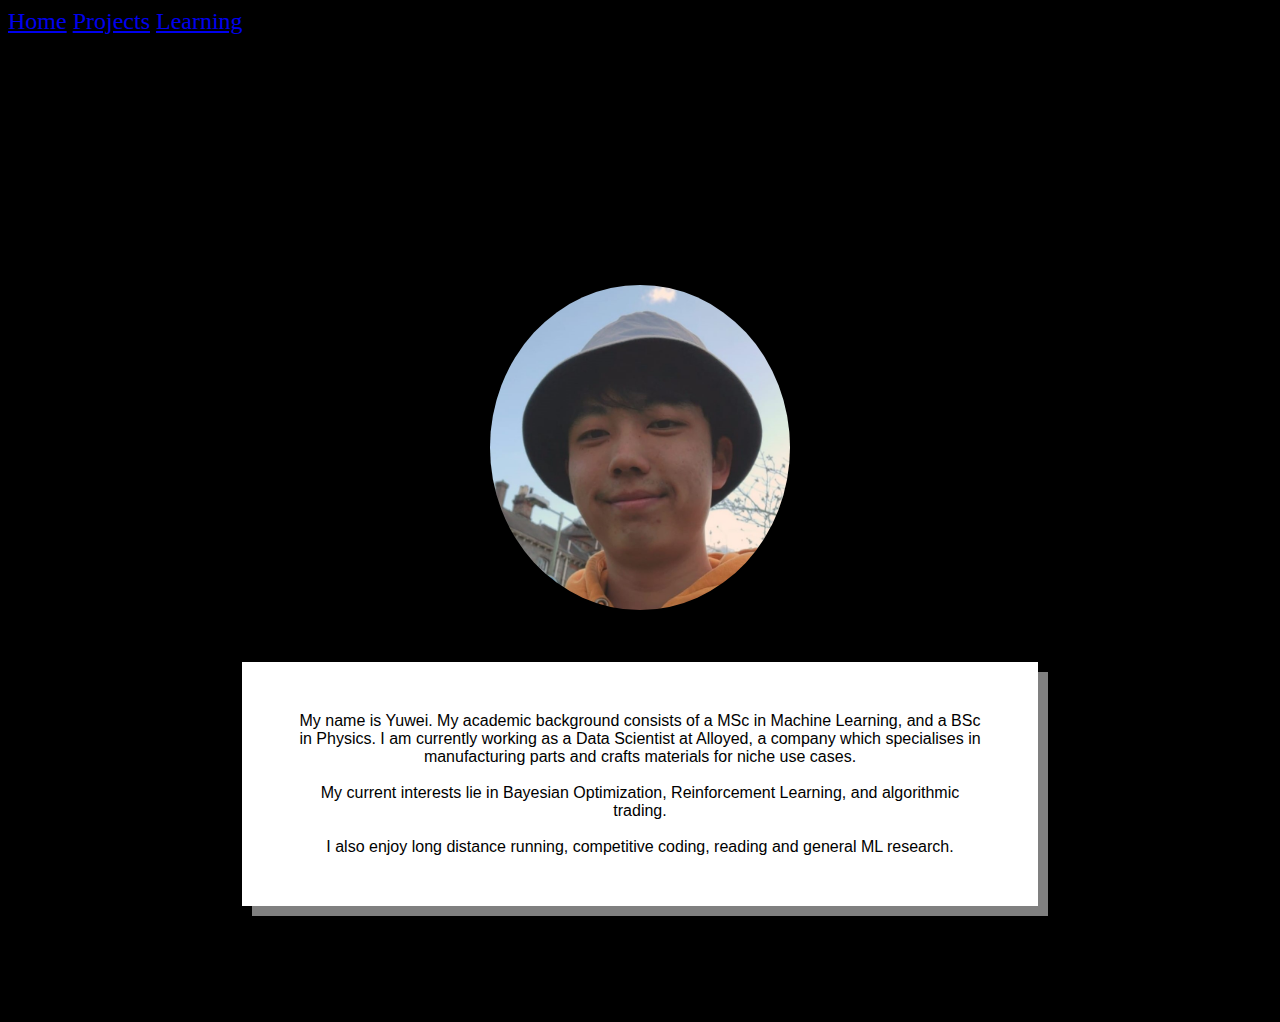
<file: index.html>
<!DOCTYPE html>
<html lang="en">
<head>
    <link rel="stylesheet" type="text/css" href="style/style.css">
    <meta charset="UTF-8">
    <div class="navbar">
      <a href="index.html" target="_self">Home</a>
      <a href="projects.html" target="_self">Projects</a>
      <a href="learning.html" target="_self">Learning</a>
    </div>
    <title>Yuwei Zhu</title>
</head>
<body id="backdrop">
    <h1 class="text" id="main-title">YUWEI ZHU</h1>
    <h2 class="text" id="headline">DATA SCIENTIST @ ALLOYED | UCL MSC MACHINE LEARNING GRADUATE</h2>

    <div id="container">
      <img src="images/yuwei.jpeg" id="profile_pic">
    </div>

    <br><br>
    <p class="text paragraph">
      My name is Yuwei. My academic background consists of a MSc in Machine Learning, and a BSc in Physics.
      I am currently working as a Data Scientist at Alloyed, a company which specialises in manufacturing
      parts and crafts materials for niche use cases.
      <br></br>
      My current interests lie in Bayesian Optimization, Reinforcement Learning, and
      algorithmic trading.
      <br></br>
      I also enjoy long distance running, competitive coding, reading and general ML research.
    </p>
    <h1 class="text" id="headline">Website under construction.</h1>

</body>
</html>
</file>
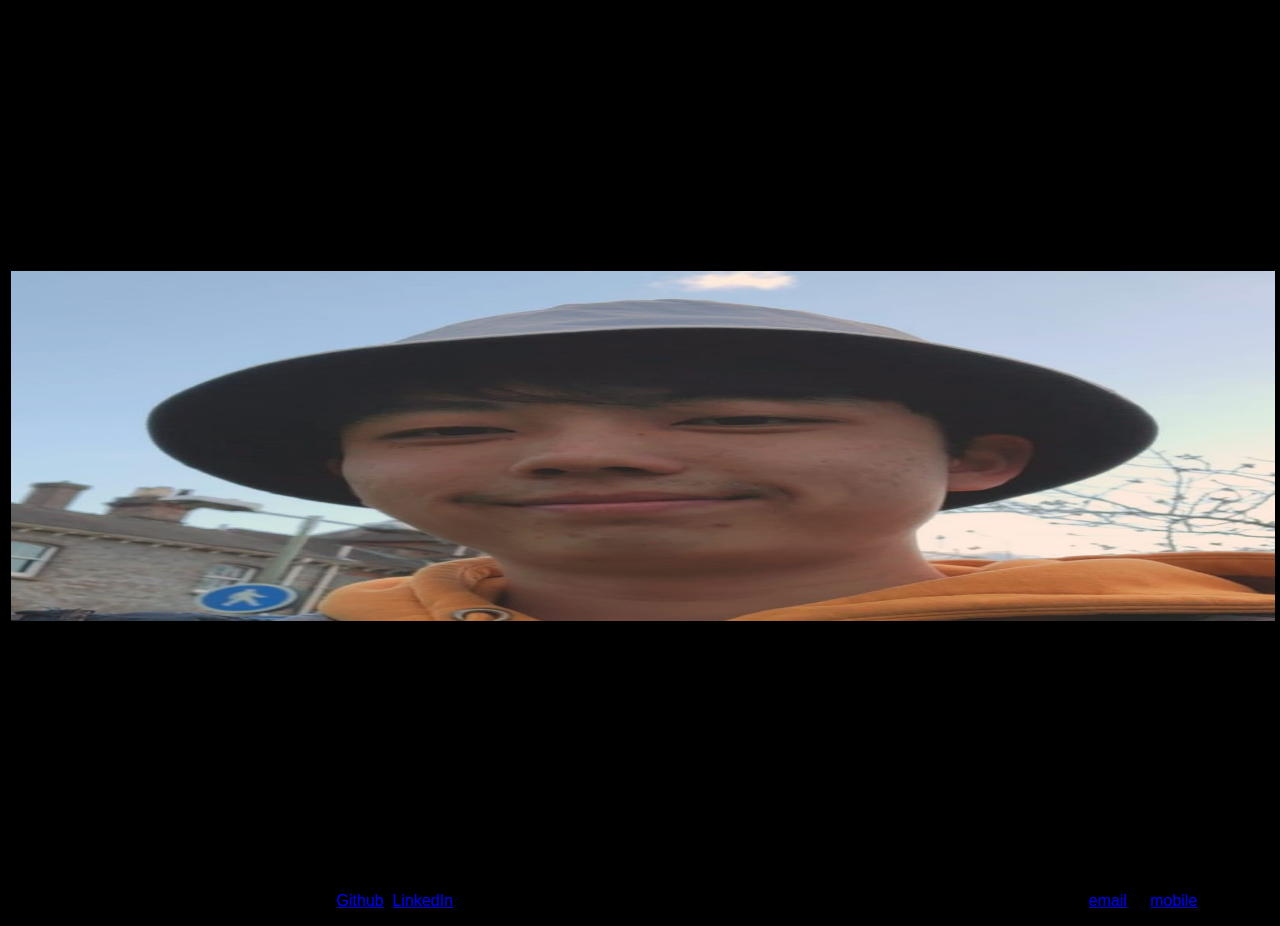
<file: github.io.html>
<!DOCTYPE html>
<html lang="en">
<head>
    <link rel="stylesheet" type="text/css" href="style/style.css">
    <meta charset="UTF-8">
    <title>Yuwei Zhu</title>
</head>
<body id="backdrop">
    <h1 class="text" id="main-title">YUWEI ZHU</h1>
    <h2 class="text" id="headline">3RD YEAR PHYSICS UCL | HEAD OF OUTREACH UCL ARTIFICIAL INTELLIGENCE SOCIETY | ASPIRING MACHINE LEARNING ENGINEER</h2>

    <div id="container">
      <img src="images/aicommittee.png" id="uclai">
      <img src="images/physcommittee.png" id="uclphy">
      <img src="images/yuwei.jpeg" class="images" id="profile-pic">
    </div>


    <br><br>
    <p class="text" id="paragraph">Hi, my name is Yuwei. I am a third year physics student at University College London.
        I chose to study physics based on my love of problem-solving and mathematics. Furthermore, physics is the
        breakdown of the inner workings of our universe, which aligns well with my method of learning - breaking new
        concepts down to the fundamentals.
        <br><br>
        Physics has also provided me with several transferable skills, the most important one being the ability
        to learn independently, and tackle complex problems using my intuition and my own research.
        <br><br>
        The next step in my career would be the completion of my education. I intend to study a Masters after I graduate from my current course.
        The fields I am interested in are computer science, data science and machine learning.
        <br><br>
        Over the course of the next two years of my education, I intend to undertake 2 or more internships,
        during which I want to learn as much as I can, while making a real impact at the company.
        <br><br>
        Please feel free to take a look at my <a href="https://github.com/yuwei-1" target="_blank">Github</a>,
        <a href="https://www.linkedin.com/in/yuwei-zhu-a95954195/" target="_blank">LinkedIn</a> or browse my
        personal projects under the "projects" tab. You can get in touch with me by
        <a href="mailto:yuweizhu29@gmail.com">email</a> or <a href="tel:+44 7516679248">mobile</a>.
    </p>
</body>
</html>
</file>
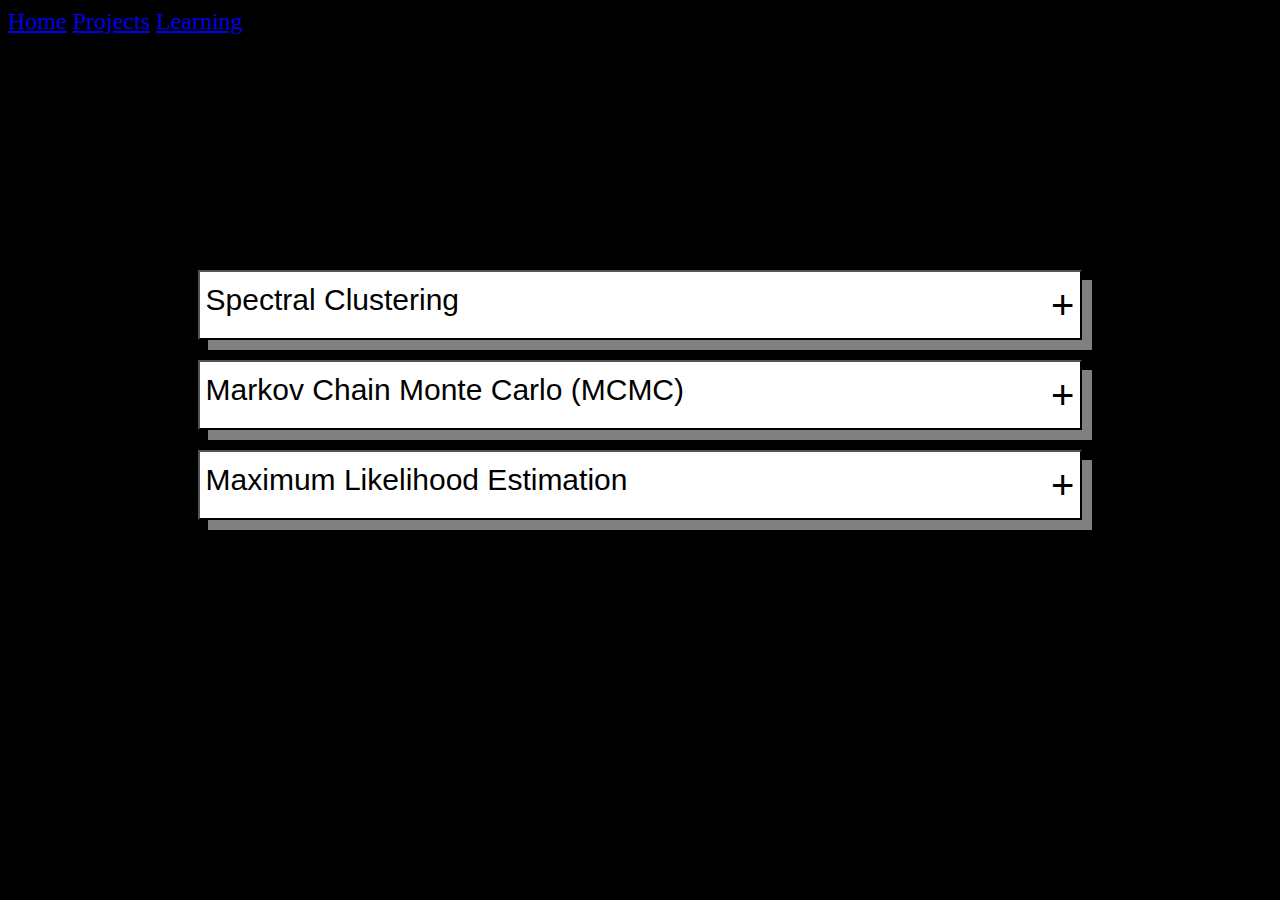
<file: learning.html>
<!DOCTYPE html>
<html lang="en">
<head>
    <link rel="stylesheet" type="text/css" href="style/style.css">
    <meta charset="UTF-8">
    <div class="navbar">
      <a href="index.html" target="_self">Home</a>
      <a href="projects.html" target="_self">Projects</a>
      <a href="learning.html" target="_self">Learning</a>
    </div>
    <title>Yuwei Zhu</title>
</head>

<body id="backdrop">
  <h1 class="text" id="main-title">Topic Deep Dives</h1>
    <div class="center project top">
      <button type="button" class="collapsible text">Spectral Clustering</button>
      <div class="hidden project">
        <div>
          <button type="button" class="sub-collapsible text">Theory</button>
          <div class="hidden text paragraph margintop">
           <p>
            Spectral clustering is a clustering algorithm which is often used in graph theory to separate nodes into distinct groups. 
            It does this in three main steps. Firstly, we extract an adjacency matrix from the graph. There are different ways of constructing this
            matrix, but the underlying ideas remain the same. The adjacency matrix, as the name suggests, describes which nodes are "neighbouring" or
            in close proximity to each other. This can be done in a discrete (nearest neighbours) or a more continuous way (using a RBF kernel). Using 
            this matrix, we can construct a graph Laplacian matrix. The Laplacian matrix of a graph describes many of its important properties, e.g. the sparsest
            cut of the graph is approximated by the Fielder vector, which corresponds to the eigenvector related with the second smallest eigenvalue.
            <br></br>
            Second, we find the spectral decomposition (eigen decomposition) of the Laplacian matrix to retrieve the eigenvalues (spectrum) and corresponding eigenvectors. The eigenvectors are termed spectral 
            embeddings, which are often used reduced dimension embeddings of the original points. These eigenvectors also have a physical meaning - if we imagine the Laplacian matrix as a 
            "transformation" of the basis vectors, then the eigenvectors represent certain unit vectors on the space which are not "knocked" off their span. In other words,
            eigenvectors are only multiplied by a constant factor when the Laplacian matrix is applied to them. Most choices of adjacency matrix result in symmetric Laplacian 
            matrices, so the resulting eigenvectors also form a new basis.
            <br></br>
            Finally, using these spectral embeddings, we can divide up the original points into a specified number of clusters, k. The most common method is to use 
            the K-means algorithm on the embeddings.
           </p>

            <div class="row">
              <div class="column">
                <figure>
                  <img src="images/nnk10.png" class="images">
                  <figcaption>
                    Figure 1: knn adjacency values for k=10 (point 9)
                  </figcaption>
                </figure>
              </div>
              <div class="column">
                <figure>
                  <img src="images/rbf_adj.png" class="images">
                  <figcaption>
                    Figure 2: RBF adjacency distance values (point 9)
                  </figcaption>
                </figure>
              </div>
            </div>
          </div>
        </div>
        <div>
          <button type="button" class="sub-collapsible text">Implementation</button>
          <div class="hidden text paragraph margintop">
           <p>I implemented a spectral clustering algorithm using only numpy and the K-means function from sklearn. I trialled the two adjacency matrix
            mentioned above, on a simple problem, then a harder one to compare their performance. Both adjacency matrix methods are quite sensitive to hyperparameter values.
            The tuning process has been abstracted away, using a qualitative trial and error to find a value which classifies the most nodes correctly. Below are the results.
            It can be seen that the RBF kernel provides an advantage over the nearest neighbours approach, which misclassfies half of one crescent in the harder two moons problem, 
            which is erroneously assigned to the wrong class due to its proximity to the tip of the other crescent. This is unsurprising, as by using nearest neighbours, we are 
            essentially dropping important information about the n - k other nodes.
           </p>
            <div class="row">
              <div class="column">
                <figure>
                  <img src="images/knnspectral_simple.png" class="images">
                  <figcaption>
                    Figure 3: knn spectral clustering for easy problem
                  </figcaption>
                </figure>
              </div>
              <div class="column">
                <figure>
                  <img src="images/rbf_spectral_simple.png" class="images">
                  <figcaption>
                    Figure 4: RBF kernel spectral clustering for easy problem
                  </figcaption>
                </figure>
              </div>
            </div>
            <div class="row">
              <div class="column">
                <figure>
                  <img src="images/knn_spectral_hard.png" class="images">
                  <figcaption>
                    Figure 5: knn spectral clustering for hard problem
                  </figcaption>
                </figure>
              </div>
              <div class="column">
                <figure>
                  <img src="images/rbf_spectral_hard.png" class="images">
                  <figcaption>
                    Figure 6: RBF kernel spectral clustering for hard problem
                  </figcaption>
                </figure>
              </div>
            </div>
          </div>
        </div>
      </div>
    </div>

    <div class="center project">
      <button type="button" class="collapsible text">Markov Chain Monte Carlo (MCMC)</button>
      <div class="hidden project">
        <div>
          <button type="button" class="sub-collapsible text">Background</button>
          <p class="hidden text paragraph">Coming soon
          </p>
        </div>
      </div>
    </div>

    <div class="center project">
      <button type="button" class="collapsible text">Maximum Likelihood Estimation</button>
      <div class="hidden project">
        <div>
          <button type="button" class="sub-collapsible text">Background</button>
          <div class="hidden text paragraph margintop">
           <p>Maximum likelihood estimation (MLE) is a frequentist approach to inferring model parameters from a dataset. Firstly, we assume that data has been drawn from a particular distribution. This 
            choice of distribution is key as it can bias the results or provide a bad fit. Using the chosen distribution, we then require some observations/data through experimentation or using 
            historical data. Distributions are often characterized by certain model parameters, such as the standard deviation and mean for the normal distribution. Assuming an arbitrary set of parameters, 
            we can find an expression for the total likelihood of having observed our dataset. Using this expression, the next step is to find the "most likely" set of 
            parameters by maximizing the likelihood expression for each of the parameters (differentiating and setting to zero).
            
            Below are some screenshots from a Jupyter notebook I created, which works through the basic application of maximum likelihood estimation for a univariate normal distribution, where we generate points using 
            a normal distribution with known parameters and attempt to fit another normal distribution using the outlined MLE methodology.

            <br></br>
            <img src="images/mle1.png" class="single_images">
            <br></br>
            <img src="images/mle2.png" class="single_images">
            <br></br>
            After progressively more observations, we can see that the estimated parameters from MLE approaches the true underlying distribution.
           </p>

           <div class="row">
            <div class="column">
              <figure>
                <img src="images/5obs_mle.png" class="images">
                <figcaption>
                  Figure 3: ML estimated distribution after 5 observations
                </figcaption>
              </figure>
            </div>
            <div class="column">
              <figure>
                <img src="images/50obs_mle.png" class="images">
                <figcaption>
                  Figure 4: ML estimated distribution after 5 observations
                </figcaption>
              </figure>
            </div>
          </div>

          <div class="row">
            <div class="column">
              <figure>
                <img src="images/1000obs_mle.png" class="images">
                <figcaption>
                  Figure 3: ML estimated distribution after 1000 observations
                </figcaption>
              </figure>
            </div>
            <div class="column">
              <figure>
                <img src="images/mle_distance.png" class="images">
                <figcaption>
                  Figure 4: Root total squared deviation of MLE parameters from truth with progressively more observations
                </figcaption>
              </figure>
            </div>
          </div>
           

          </div>
        </div>

        <div>
          <button type="button" class="sub-collapsible text">Application to my research</button>
          <div class="hidden text paragraph margintop">
            <p>
              For my research into continuous temporal network analysis, one common model that I have to do parameter fitting for is a Hawkes process, a bursty point process. This 
              particular model assumes self-exciting events, which means an event instantaneously increases the probability of another event occurring after, decaying over time. For this 
              model, we follow the same framework as for the normal distribution, with the caveat that we can no longer analytically solve the maximum likelihood estimator due to the 
              expressions being non-linear. In this case we can employ non-linear optimization methods, such as Newton-Raphson, Powell or LBGS. Again, I provide screenshots of the 
              derivations.
              
              <br></br>
              <img src="images/hp_mle.png" class="single_images">
              <br></br>
              
              There are various different methods for non-linear optimization. Some methods will require the further derivations of the gradient with respect to each parameter, and some 
              even require the hessian matrix for optimization. For simplicity, we use the Nelder-Mead algorithm which only requires the functional value of the log likelihood 
              at each iteration. We utilise the scipy optimize library to run the optimization and we use the <a href="https://github.com/omitakahiro/Hawkes/" target="_blank">Hawkes</a> library 
              created by Omita Kahiro to simulate data generated from a hawkes process. Unlike the normal distribution, instead of providing more observations, we instead run the simulation for 
              longer periods, allowing the model more events to learn the process dynamics from. We use an underlying hawkes process with mu equal to 0.5, alpha equal to 0.8, and beta equal to 1.
              These correspond to the baseline rate, jump size and decay strength respectively.

            </p>
              <div class="row">
                <div class="column">
                  <figure>
                    <img src="images/hp_t100.png" class="images">
                    <figcaption>
                      Figure 1: Hawkes process generated for 100 times steps
                    </figcaption>
                  </figure>
                </div>
                <div class="column">
                  <figure>
                    <img src="images/hp_t1000.png" class="images">
                    <figcaption>
                      Figure 2: Hawkes process generated for 1000 times steps
                    </figcaption>
                  </figure>
                </div>
              </div>
              <div class="row">
                <div class="column">
                  <figure>
                    <img src="images/hp_t2000.png" class="images">
                    <figcaption>
                      Figure 3: Hawkes process generated for 2000 times steps
                    </figcaption>
                  </figure>
                </div>
                <div class="column">
                  <figure>
                    <img src="images/deviation_hp.png" class="images">
                    <figcaption>
                      Figure 4: Root total squared deviation of MLE parameters from truth with progressively longer simulations
                    </figcaption>
                  </figure>
                </div>
              </div>
              <p>
                As we can see, the trend in deviation of the parameters is less pronounced here, and it seems somewhere between a simulation of 100 to 500 there was a sharp increase in 
                estimation accuracy, hence the drop in deviations. We also notice that the simulations must be quite high variance, as we see a small increase in deviation from 
                500 time steps to 1000. This is indeed the case as one event occurring can impact the rest of the simulated time period, leading to drastically different patterns of events 
                for the same hawkes model with same parameters.
              </p>
          </div>
          
      </div>
    </div>


    <script>
    var coll = document.getElementsByClassName("collapsible");
    var i;

    for (i = 0; i < coll.length; i++) {
      coll[i].addEventListener("click", function() {
        this.classList.toggle("active");
        var content = this.nextElementSibling;
        if (content.style.display === "block") {
          content.style.display = "none";
        } else {
          content.style.display = "block";
        }
      });
    }

    var coll = document.getElementsByClassName("sub-collapsible");
    var i;

    for (i = 0; i < coll.length; i++) {
      coll[i].addEventListener("click", function() {
        this.classList.toggle("sub-active");
        var content = this.nextElementSibling;
        if (content.style.display === "block") {
          content.style.display = "none";
        } else {
          content.style.display = "block";
        }
      });
    }
  </script>



</body>
</html>
</file>
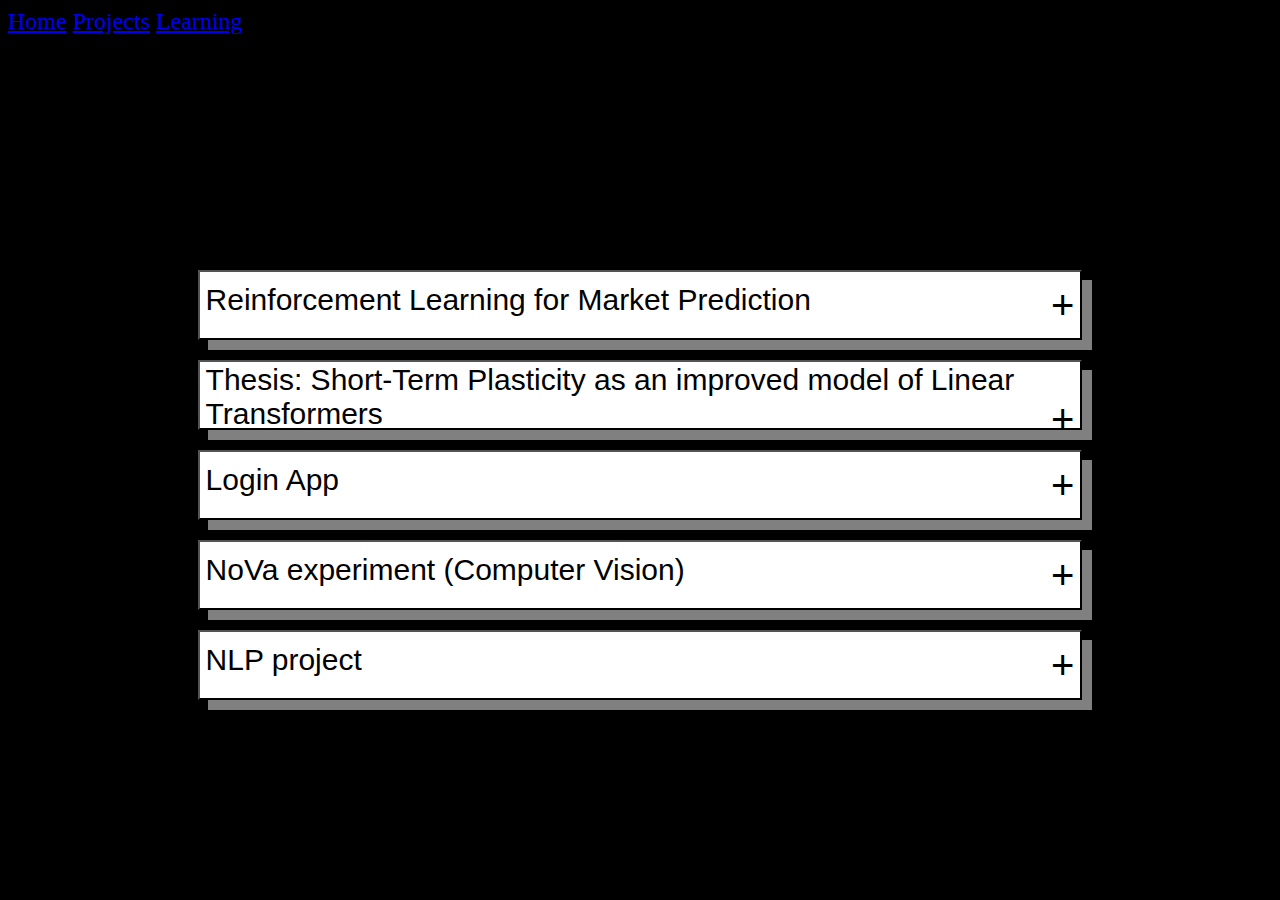
<file: projects.html>
<!DOCTYPE html>
<html lang="en">
<head>
    <link rel="stylesheet" type="text/css" href="style/style.css">
    <meta charset="UTF-8">
    <div class="navbar">
      <a href="index.html" target="_self">Home</a>
      <a href="projects.html" target="_self">Projects</a>
      <a href="learning.html" target="_self">Learning</a>
    </div>
    <title>Yuwei Zhu</title>
</head>

<body id="backdrop">
  <h1 class="text" id="main-title">PERSONAL PROJECTS</h1>
    <div class="center project top">
      <button type="button" class="collapsible text">Reinforcement Learning for Market Prediction</button>
      <div class="hidden project">
        <div>
          <button type="button" class="sub-collapsible text">Initial Work</button>
          <div class="hidden text paragraph margintop">
            <p>
              One possible strategy for trading the financial markets is utilising reinforcement learning algorithms, and frame the
              trading task as a "game", where the agent collects rewards for good trades and negative rewards for bad trades.
              This particular personal project does a deep dive into common reinforcement learning strategies, before
              applying them to the stock market.
              <br></br>
              Before diving straight into a trading environment, we will sanity check our implementation and tune the function approximator (neural network)
              using the well known cartpole game provided by OpenAI Gym/Gymnasium (fig. 1). The code used in this project can be found 
              <a href="https://github.com/yuwei-1/Market-Prediction-Research" target="_blank">here</a>. 
              Included in the repository is a full set of python unittests which check basic functionality of each of the implemented models to ensure
              that the model is working as intended. 
            </p>
            <div class="row">
              <div class="column">
                <figure>
                  <img src="images/dqn/env.png" class="images">
                  <figcaption>
                    Figure 1: Cartpole environment
                  </figcaption>
                </figure>
              </div>
              <div class="column">
                <figure>
                  <img src="images/dqn/dqn_algorithm.png" class="images">
                  <figcaption>
                    Figure 2: Description of the DQN algorithm
                  </figcaption>
                </figure>
              </div>
            </div>
            <p>
              <br></br>
              We will be utilizing the Q-learning algorithm (fig. 2), which is an off-policy algorithm (which means it chooses actions in 
              a different manner compared to the policy the agent is trying to learn) which uses a temporal difference TD(0) update.
              When using a neural network to approximate the action-value function (usually denoted with Q(s,a)), the network is 
              commonly referred to as DQN. The DQN can be augmented in certain ways to produce other variants which can excel under
              certain circumstances; namely Double DQN, DynaQ, DynaQ+ and even dueling DQNs (which will not be covered in this project). 
              We will be testing the efficacy of these models on the aforementioned environment, before eventually moving to predicting optimal trades. 

              The DQN itself is a very powerful model which was demonstrated to play many Atari games with good results and even achieving super human play
              in some games. The Q-learning algorithm can be applied to both tabular and continuous environments, by estimating a value for each possible
              action and state combo. The Q-learning update is mathematically proven to converge to the optimal policy under certain conditions; namely that
              each state is visited an infinite number of times. However, as we can only train for finite time periods, sometimes the Q-learning agent
              can get stuck in a local minima, and one commonly known issue is overestimation. In fact, when performing a deep dive on the DQN using a 
              basic toy environment which always remains in the same state, with two possible actions, 0 and 1 - where 1 always yields a reward of 1, whereas
              the action zero permanently grants zero reward, I observed that the estimated value for action zero often gets overestimated during training, despite
              the model never encountering a reward for that action; this is because of the greedy term which takes the maximum value of the value function for the 
              next state.
              <br></br>
              Here we show the reward versus time plots for the DQN itself, and it can be seen that the model is highly unstable and struggles to reach
              the optimal policy, even after 5000 episodes of training.
            </p>
            <div class="row">
              <div class="column">
                <figure>
                  <img src="images/dqn/single_dqn_cartpole.png" class="images">
                  <figcaption>
                    Figure 3: single DQN run 1
                  </figcaption>
                </figure>
              </div>
              <div class="column">
                <figure>
                  <img src="images/dqn/single_dqn_cartpole_ours.png" class="images">
                  <figcaption>
                    Figure 4: single DQN run 2
                  </figcaption>
                </figure>
              </div>
            </div>
            <p>
              We can augment the DQN model such that we duplicate the Q-network to form a policy network and a target network. The intuition behind this 
              construction is to mitigate the overestimation problem and the "moving target" problem. By fixing the one network and updating the other, we can fix the policy while updating
              which makes the training much more stable. Obviously the fixed network prediction will be bad initially, but it is updated periodically to match
              the network that is being updated. Additionally, we experiment with hard and soft updates, which are complete updates at intervals, or small 
              interpolations at each time step.
            </p>
            <div class="row">
              <div class="column">
                <figure>
                  <img src="images/dqn/double_dqn_hard_cartpole_ours.png" class="images">
                  <figcaption>
                    Figure 5: Double DQN with hard updates every 500 steps
                  </figcaption>
                </figure>
              </div>
              <div class="column">
                <figure>
                  <img src="images/dqn/double_dqn_cartpole_ours.png" class="images">
                  <figcaption>
                    Figure 6: Double DQN with soft updates - interpolate 0.5% at every step
                  </figcaption>
                </figure>
              </div>
            </div>
            <p>
              The performance of such agents also changes with different activation functions used within the neural network, and we experiment with ReLU 
              (used in all experiments above), GeLU and Tanh. GeLU exhibits the strongest performance, being a stronger alternative to ReLU in most cases,
              due to preventing neurons from "dying out".
            </p>
            <div class="row">
              <div class="column">
                <figure>
                  <img src="images/dqn/ddqn_tanh_cartpole1.png" class="images">
                  <figcaption>
                    Figure 7: Double DQN using Tanh nonlinearity
                  </figcaption>
                </figure>
              </div>
              <div class="column">
                <figure>
                  <img src="images/dqn/ddqn_gelu_cartpolev1.png" class="images">
                  <figcaption>
                    Figure 8: Double DQN using GELU nonlinearity
                  </figcaption>
                </figure>
              </div>
            </div>
            <p>
              Finally, we test the performance of the DynaDQN algorithm. This is another augmentation of the DQN algorithm, where this time we 
              simultaneously build a model of the environment internally, which we can use to plan ahead. What this means is past observations are used 
              to train an internal world model which tries to learn - in this case - a mapping from (state, action) to next state, reward. By doing this, we
              can condense our past knowledge into a model which can be used to generate additional fabricated observations which can be used to supplement 
              actual observations. Every training step that uses these generated observations are called planning steps, and in general, this allows the DynaDQN
              to learn the optimal policy from fewer interactions with the environment. This can be useful when interactions with the world is costly. For the world 
              model we use a random forest regressor.
              <br></br>
            </p>
            <div class="row">
              <div class="column">
                <figure>
                  <img src="images/dqn/dyna_dqn_algorithm.png" class="images">
                  <figcaption>
                    Figure 9: Dyna Q-Learning algorithm
                  </figcaption>
                </figure>
              </div>
              <div class="column">
                <figure>
                  <img src="images/dqn/dyna_random_forest_planning_3_gelu.png" class="images">
                  <figcaption>
                    Figure 10: Dyna DQN using Random forest as world model (3 planning steps)
                  </figcaption>
                </figure>
              </div>
            </div>
            <p>
              Using 3 planning steps for each actual observation, we can observe that the DynaDQN algorithm training appears more stable and converges to the 
              optimal policy in less episodes compared to all previous models. Note that the "quality" of such fabricated observations are lower than actual observations 
              (due to innaccuracies in the world model). So it is important to ensure that not too many planning steps are used.
              <br></br>
              The last model I implemented is the Dyna Q+ algorithm, which records the last time an action was chosen in a particular state, and uses this to 
              encourage exploration over time of under trialled actions. This is especially powerful for changing environments as the algorithm is 
              more inclined to explore new actions if they haven't been used in a while. For this particular task, which uses a static environment, the extra exploration 
              provides no additional benefit. In fact, the extra exploration of potentially bad actions means that the algorithm takes more episodes to converge to the 
              optimal policy.
            </p>
            <div>
              <figure>
                <img src="images/dqn/dyna_dqn+_planning_3.png" class="single_images">
                <figcaption>
                  Figure 11: Dyna DQN+
                </figcaption>
              </figure>
            </div>
          </div>
        </div>
        <div>
          <button type="button" class="sub-collapsible text">Trading Stocks</button>
          <p class="hidden text paragraph">
            For Trading stocks, the DQN algorithm was trialled using the gym trading environment. We omit the discussion of any Dyna models in this section 
            as it is well known that modelling stock data is a difficult problem, let alone predicting how each of the individual features transition (modelling
            state to state transitions).
            <br></br>
            These trading gym environments use the exact same methods as the regular 
            gym environments, but use a user defined dataframe which contains price information of a particular stock. For this task, the data is preprocessed to 
            include information on some of the most common financial indicators, such as simple moving averages, exponential moving averages, RSI and the MACD. These 
            are presented alongside price information to the agent, which returns either 1 for buy, 0 for neutral position and -1 for sell. Using the premade 
            gym environment makes it easy to train on multiple stocks. In this example we try training a DQN algorithm on AAPL, AMZN and GOOG stock prices for the last 
            1000 days or roughly three years. The results show that it is not trivial to use a RL agent to trade on regular price data. The quality of the data, the changing 
            distribution of data, as well as the low signal to noise ratio makes it very difficult to ascertain any concrete patterns in the data. We can see that over time 
            as the model trains, the performance (portfolio returns over market) still remains very low.
            <br></br>
            <img src="images/dqn/portfoliovsmarketreturns.png" class="single_images">
            <br></br>
          </p>
        </div>
      </div>
    </div>

    <div class="center project">
      <button type="button" class="collapsible text">Thesis: Short-Term Plasticity as an improved model of Linear Transformers</button>
        <div class="hidden project">
          <div>
            <button type="button" class="sub-collapsible text">Resources</button>
      
            <div class="hidden text paragraph margintop">
                <p>
                  For this research project, I was partnered with the Huawei Neuromorphic Computing Group in Zurich. I was granted use of the Huawei Computing cluster. 
                  Workloads were managed using Simple Linux Utility for Resource Management (SLURM). Additionally, in order to train models 
                  overnight/long durations, it was essential to use tmux (terminal multiplexer) which kept programs running regardless of whether the local machine is 
                  connected or not. In order to utilize the maximum potential of the nodes, it was important to become acquainted with these esoteric systems.
                  Almost all models run in the experiments in this project were created by myself using Pytorch. Public implementations were only used where necessary to verify 
                  my own implementation and results. This was a conscious choice to embrace every learning opportunity possible.
                </p>
              </div>

            <button type="button" class="sub-collapsible text">Paper</button>
      
            <div class="hidden text paragraph margintop">
                <p>
                  <b>Abstract: </b>
                  <br></br>
                  It has long been known that Short-Term memory is a key component of the human brain, used for learning skills for one-time or periodic use. This skill is also useful 
                  in language modelling, as oftentimes themes or topics of a corpus of text appear and reappear throughout an article, necessitating the need for the element of forgetting 
                  in language models, which is not currently present. By utilizing ideas presented in recent works about the Short-Term Plasticity Neuron (STPN) and the Linearized Transformer, 
                  we present a new language model, named the STPN-transformer (STPNt), which builds on the idea of the Linearized Transformer by augmenting it with learning to learn and forget. 
                  Experimental results demonstrate the advantages of the STPNt over the Linear Transformer in limited memory settings on the Wikitext-2 dataset. Our research in this thesis begins 
                  to demonstrate some of the potential advantages that this type of learning can provide in language modelling, to be built on in future works.
                  <br></br>

                  <b>Contributions to field: </b>
                  <ul>
                    <li>Propose three variants of a novel architecture named the STPNt (Short-Term Plasticity Transformer), which applies a STPN-like mechanism to the Linear Transformer attention formulation.</li>
                    <li>Show that the STPNt model can learn proficiently and show advantages on a toy problem: The Associative Retrieval Task (ART)</li>
                    <li>Introduce a new variant of the ART, named AdaptART, which is more complex and further differentiates the performance of models with inherent forgetting mechanisms.</li>
                    <li>Propose a biologically plausible practical addition to the original STPN mechanism, which is shown to stabilize training and improve performance, for the Short-Term Plasticity-RNN 
                      (STPNr) as well as our model, the STPNt.</li>
                    <li>Show experimental results on the Wikitext-2 dataset that demonstrates that the STPNt provides advantages over the Linear Transformer in limited memory settings.</li>
                  </ul>
                  
                  <br></br>
                  <b>Summary of Results, Conclusion and Further Work: </b>
                  <br></br>
                  In this work, we present three models: STPNt, STPNt with context, and the STPNt-LSTM, all adapted from the linearized Transformer model. The Linear Transformer provides linear scaling complexity with 
                  respect to sequence length, but does this by approximating the softmax activation in the Transformer, naturally leading to a performance decrease. The attention layer in the Linear Transformer maintains a 
                  cumulative matrix which retains information from each time step. Due to the purely additive updates at each time step, the entries of this matrix increase unbounded over time, which hinders performance on 
                  long training and evaluation sequences. The models we introduce apply the idea of fast weight programming, where certain network parameters are trained in order to modulate what information to retain and 
                  forget at each time step. The three variants propose three different methods of modulation:

                  <ul>
                    <li>The STPNt modulates in a constant manner. This network learns a constant decay parameter which applies at every time step. Therefore, this model learns an effective context window from the training data. 
                      We refer to this model as the STPNt or basic STPNt.</li>
                    <li>The STPNt with context modulates based on the current token only. Thus, this model learns which specific tokens are more or less useful, as well as particular tokens that may indicate the start of a new 
                      topic where the model could reset its current state.</li>
                    <li>The STPNt-LSTM utilizes a LSTM cell, which collates contextual information over many time steps, and utilizes the output of this cell to determine suitable checkpoints to reset its context, as well as determine 
                      which tokens are more or less useful based on past context.</li>
                  </ul>
                  Since the both the Linear Transformer and STPNt variants approximates the Transformer attention, there is an inherent decrease in performance. For this reason, in our results, we mostly keep the discussion between 
                  our models and the Linear Transformer instead of comparing with the Transformer itself.
                </p>
                <div>
                  <figure>
                    <img src="images/thesis/summary.png" class="single_images">
                    <figcaption>
                      Figure 1: (Left half): Toy problem results; Associative Retrieval Task with replacement, (Top Right): Toy problem results; Adaptive ART, (Bottom Right): War and Peace results.
                    </figcaption>
                  </figure>
                </div>
                <p>
                  Experimentation was conducted on several toy problems and two datasets: the novel War and Peace, and the language modelling dataset Wikitext-2. In the toy problem, the basic 
                  STPNt and STPNt with context were benchmarked against similar models in the literature, as well as the Transformer and Linear Transformer. The results presented in fig. 1 show that the STPNt outperforms the majority 
                  of models on both tasks, but performs worse on the toy problem designed to better mimic retrieval in a natural language context. The STPNt with context was introduced here, and showed superior performance to the basic STPNt. 
                  This discussion was extended to a language corpus, the War and Peace novel, which recapitulated the importance of context, with the contextual STPNt greatly outperforming the basic model. The experimentation on War and Peace 
                  also revealed another insight: stacking STPNt attention blocks caused training instabilities - instead we discovered that the optimal network architecture involved a single STPNt block stacked with Linear Transformer blocks. 
                  Finally, experimentation was conducted using the Wikitext-2 dataset, where we also introduced the final model variant: STPNt-LSTM.
                </p>
                <div>
                  <figure>
                    <img src="images/thesis/testpplseq.png" class="single_images">
                    <figcaption>
                      Figure 2: Test perplexities for different sequence lengths of training and evaluation
                    </figcaption>
                  </figure>
                </div>
                <p>
                  During these experiments, we varied the training and evaluation sequence lengths, and compared the perplexity of the trained models on the test set, shown in figure 3. Surprisingly, the STPNt with context 
                  did not provide much benefit over the Linear Transformer, and in fact showed signs of overfitting; lower validation perplexity than the Linear Transformer but higher test perplexity. Nonetheless, the STPNt with context did 
                  outperform on sequence lengths beyond 256, and this could be an avenue for further work. The STPNt-LSTM yielded much more positive results: consistently lower training and validation perplexity compared to the Linear Transformer, 
                  and demonstrated the ability to utilize longer sequence lengths compared to the Linear Transformer and even the Transformer itself. In fact, the STPNt-LSTM was the only model to achieve a test perplexity improvement from increasing 
                  the sequence length from 64 to 128. Knowing that the LSTM cell endows the model with the ability to learn longer sequences, future work could explore the use of an even larger cell state, to see if this could improve things further.
                </p>
                <div>
                  <figure>
                    <img src="images/thesis/ppl_results_table.png" class="single_images">
                    <figcaption>
                      Figure 3: Wikitext-2 best test and validation perplexities for different training/evaluation sequence lengths
                    </figcaption>
                  </figure>
                </div>
                <p>
                  <b>Plastic Parameter Analysis: </b>
                  <br></br>
                  We try to analyse what the STPNt-LSTM is learning by understanding what plastic parameters (lambda, gamma) the model uses when evaluating a a short sequence of text. We include this section to help improve the interpretability of the model, 
                  in the same vein as work done by Kaparthy et al. Using some sample text, we compare the lambda (assigned to modulate the impact of the previous information) 
                  and gamma (modulates the impact of current token) for each token in the sequence.
                </p>
                <div>
                  <figure>
                    <img src="images/thesis/plasticparams.png" class="single_images">
                    <figcaption>
                      Figure 4: Analysis of STPNt-LSTM weights
                    </figcaption>
                  </figure>
                </div>
                <p>
                  Through analyzing the results, shown in fig. 4, we see that in fact the lambda parameters are almost unused; for most timesteps, the value of lambda is very close to one, which indicates an incredibly slow decay rate, 
                  which allows for long context. The model does not reset the sequence at any point, but since the sequence is only 128 tokens long, additional analysis needs to be done on longer text, specifically between different topics and articles. 
                  One token that seems to encourage more forgetting of the past are quotation marks, shown by the small dips in the lambda graph. What is more surprising is the model's use of gamma parameters. Here we see that the tokens that the model retains 
                  the most correspond to tokens such as full stops, "in", "as" which are words that appear generally in text, not providing much information about the subsequent tokens. This may be the case due to the small dataset size of Wikitext-2. The model 
                  may not have encountered some words such as names - "Josh" many times, thus not encoding much information in the embeddings of those words, rendering them less useful. However, this is just conjecture, and more work must be done, training on 
                  larger corpuses, such as Wikitext, or the 1 billion words corpus.
                  <br></br>
                  We finish our summary by noting several avenues for the continuation of the work in this thesis. Firstly, the models used in the experiments are relatively small compared to those in the literature, and the performance statistics listed 
                  are far from being state-of-the-art, even among non pre-trained models. Thus, one important next step would be to scale up our models, preferably to around 24M trainable parameters which is comparable to the literature, and incorporate 
                  any important regularization techniques. This will be crucial for determining whether our model can truly deliver some benefit. Furthermore, it was discovered upon examining our models parameters during evaluation that the STPNt-LSTM is 
                  learning some counter-intuitive properties of the data, and further work should be done training it on larger language corpuses to explore the consequences of this. Finally, by changing our embedding scheme to a relative one, we could 
                  utilize a "cache" during evaluation time, and this could have interesting effects on the STPNt performance.
                </p>

              </div>
          
          </div>
        </div>
    </div>
  
    <div class="center project">
      <button type="button" class="collapsible text">Login App</button>

      <div class="hidden project">

        <div>
          <button type="button" class="sub-collapsible text">Background</button>
          <p class="hidden text paragraph">The Login App is the first "proper" purely personal project I have taken on. The main objective of this
            project was to improve my ability of writing Object-Oriented code. Starting off, I had a basic idea of what I wanted to build -
            knowing that along the way I would find more and more features to add and improve on. I chose to use Python, due to it being my
            strongest and most used programming language thus far.
            <br></br>
            I wrote all of the code (which can be found <a href="https://github.com/yuwei-1/login_app" target="_blank">here</a>) using the
            AGILE development method - a snippet of my sprint logs is shown below.
            <br></br>
            <img src="images/Login_app/agile.jpg" class="images">
          </p>
        </div>

        <div>
          <button type="button" class="sub-collapsible text">GUI</button>
          <p class="hidden text paragraph"> The GUI I used for my App was created using a framework built in to the standard library provided
            by Python - Tkinter. Using Tkinter sometimes gives the UI a very outdated/clunky look, however, it is easy for new users to pick
            up in a short time. The main page, a Tk() object, is the login page (shown below), where existing users can login in. The other pages used by
            the app open as Toplevel() objects that "stem" from the login page.
            <br></br>
            <img src="images/Login_app/GUI1.jpg" class="images">
            <br></br>
            If you are not an existing user, there is an option to register an account with the app. After choosing this option, the user will be asked
            to provide several details: a new username, password and email address.
            <br></br>
            <img src="images/Login_app/GUI2.jpg" class="images">
            <br></br>
            Upon successful registration, an email will be sent to your email address, and a success message will be displayed to the user.
            The user can now proceed to log in to the app.
            <br></br>
            <img src="images/Login_app/GUI3.jpg" class="images">
            <br></br>
            <img src="images/Login_app/GUI4.jpg" class="images">
            <br></br>
            If the username and password both match an account on the system, the app will then prompt the user for a 6 digit code, sent to the
            email address they signed up with. (2FA process described in next section)
            <br></br>
            <img src="images/Login_app/GUI5.jpg" class="images">
            <br></br>
            <img src="images/Login_app/GUI6.jpg" class="images">
            <br></br>
            If the user enters the code correctly, they will reach the landing page of the login app. Here, their username and email address will
            displayed. The background is a reference to the TV show Mr. Robot.
            <br></br>
            <img src="images/Login_app/GUI7.jpg" class="images">
            </address>
            </thead>
          </p>
        </div>

        <div>
          <button type="button" class="sub-collapsible text">2FA and Security</button>

          <div class="hidden">
            <p class="text paragraph">This section will talk about the 2 Factor Authentication (2FA) used within the app and the basic security
            measures used to make the app more secure, and to protect users. The entire process is very simple, and starts off by concatenating 6 random
            integers into a code and sending this to the user's email address, whilst simultaneously prompting the user to enter the aforementioned code.
            Then, these can simply be compared - resulting in successful login if they are same, and rejecting sign in if otherwise. In order to add
            2FA to the app, discovery work was done into sending emails using the built in Python library, smtplib. In particular, I used the class
            smtplib.SMTP_SSL(); the code for the mail sending function is shown below.
            <br></br>
            <img src="images/Login_app/2FA1.jpg" class="images">
            <br></br>
            I will now briefly describe the process carried out by this code.
            <br>
            A link is established to a Simple Mail Transfer Protocol (SMTP) server, here the
            specific one used is owned by Google, the address being: "smtp.gmail.com". After using method .login(), and providing correct details to a valid
            gmail account, an email can be sent. The email and other details, such as recipient's address is sent over to the host address corresponding to the
            SMTP server. The SMTP server will then contact the DNS server in order to find the recipient's IP address.The SMTP server finally sends the information
            to email recipient's Mail Transfer Agent (MTA) server. Then, using either POP or IMAP protocols (depending on recipients email client) the email
            will arrive at the recipient's inbox. The whole process is done using Secure Sockets Layer (SSL) protocol, which creates an encrypted
            connection, making sure that in the unlikely case the email is intercepted midway, hackers cannot access the information within the email.
            <br></br>
            Aside from 2FA, the app requires users to create a password that adheres to standard requirements:
            </p>

            <ul class="paragraph combine">
              <li> Password must be at least 8 characters in length.</li>
              <li> Password must contain a Capital letter.</li>
              <li> Password must contain a special character.</li>
              <li> Password must contain a number.</li>
            </ul>
            <p class="text paragraph combine">
            If the user fails to meet these requirements, the app will reject the password and prompt the user to strengthen the password.
            <br></br>
            <img src="images/Login_app/security1.jpg" class="images">
            <br></br>
            Additionally, passwords that are stored on the database are hashed using SHA-256. This adds extra steps for a hacker that gets access
            to the database. If they try to brute force the password, they will need to apply the hash every attempt in order to find the correct
            password, which is more time consuming. The algorithm is described in more detail in the next section.
            </p>
          </div>
        </div>

        <div>
          <button type="button" class="sub-collapsible text">SHA-256 Algorithm</button>
          <p class="hidden text paragraph">This section will briefly go over the Secure Hashing Algorithm(SHA) - 256, implemented from scratch to be
            used to hash passwords in the Login app. Information in this section can be found in its entirety
            <a href="https://en.wikipedia.org/wiki/SHA-2" target="_blank">here</a>, in the pseudocode section.
            <br></br>
            Below, you can see the main method implemented in my class, SHA2, called .encrypt().
            <br></br>
            <img src="images/Login_app/SHA21.jpg" class="images">
            <br></br>
            Walking through the steps within this method, first there is a method called binary conversion. This simply takes the password string,
            and converts each character to binary. Next, the binary string is "padded" with zeros and the message length (also in binary) so that
            we end up with a 512-bit binary string.
            <br></br>
            The next two steps are very related, so they shall be described together. In SHA-256 hashing, there are 64 so called W values, which
            are used in "rounds". The first 16 W values, labelled 0 to 15, are created using your initial message, splitting up the 512-bits into
            16 x 32-bit chunks. Then, after these have been obtained, the algorithm will proceed to iterate 64 minus 16 times to "generate" the rest
            of the W values. This is using the formula below:
            <br></br>
            <img src="images/Login_app/SHA22.jpg" class="images">
            <br></br>
            Which uses functions for right rotate (switching order of bits) and right shift (removing bits and padding with zeros), as well as existing
            W values to find new W values. After this is completed, 64 "rounds" will commence.
            <br></br>
            The diagram of a single round is shown below.
            <br></br>
            <img src="images/Login_app/SHA23.png" class="images">
            <br></br>
            A to H at the top represent "working variables". Using a number of different functions: maj, conditional, Sigma, combined with our W values
            and K values (created using cube roots of first 64 prime numbers) using modular addition, these working variables are then used to initialize
            the working variables of the next round. This is repeated 64 times to retrieve the final set of working variables. Adding these to the initial
            working variables and converting to hexadecimal, and finally concatentating, we retrieve the SHA256 hash.
            <br></br>
            Unittests were written to test the validity of hash function.
          </p>
        </div>

        <div>
          <button type="button" class="sub-collapsible text">SQLite3 Database</button>
          <p class="hidden text paragraph">SQLite3, built - in to the standard python library was used to connect/create/maintain the database for the Login app.
            Queries to the database were written in SQL.
          </p>
        </div>

      </div>

    </div>

    <div class="center project">
      <button type="button" class="collapsible text">NoVa experiment (Computer Vision)</button>
      <div class="hidden project">
        <div>
          <button type="button" class="sub-collapsible text">Background</button>
          <p class="hidden text paragraph">This project was completed as part of an assignment for one of my final year modules, "Machine Learning
            for Physicists". The final grade achieved for this module was 82%. The objective of this project was to explore methods for classifying
            detector images. Traditionally, detector images are pored over by teams of scientists at particle colliders in order to determine what
            useful information can be extracted. However, as technology has improved, detectors spit out thousands, if not, millions of images per day.
            This is when it becomes unfeasible to check each image individually. So this is where machine learning can come in handy.
            <br></br>
            My exploration of the different tools available to handle this task were documentated, and presented in the form of a scientific paper. I have
            attached the final paper below for you to peruse:
            <br></br>
            <iframe src="documents/neutrino_oscillation_report.pdf" class="pdf"></iframe>
          </p>
        </div>
      </div>
    </div>

    <div class="center project">
      <button type="button" class="collapsible text">NLP project</button>
      <p class="hidden text paragraph">Coming soon</p>
    </div>


    <script>
    var coll = document.getElementsByClassName("collapsible");
    var i;

    for (i = 0; i < coll.length; i++) {
      coll[i].addEventListener("click", function() {
        this.classList.toggle("active");
        var content = this.nextElementSibling;
        if (content.style.display === "block") {
          content.style.display = "none";
        } else {
          content.style.display = "block";
        }
      });
    }

    var coll = document.getElementsByClassName("sub-collapsible");
    var i;

    for (i = 0; i < coll.length; i++) {
      coll[i].addEventListener("click", function() {
        this.classList.toggle("sub-active");
        var content = this.nextElementSibling;
        if (content.style.display === "block") {
          content.style.display = "none";
        } else {
          content.style.display = "block";
        }
      });
    }
  </script>



</body>
</html>
</file>
<file: style/style.css>
.text {
  text-align: center;
  color: black;
  font-family: 'Bebas-Neue', sans-serif;
}

.margintop {
  margin-top: 15px;
}

.row {
  display: flex;
}

.column {
  flex: 50%;
}

.navbar{
  background-color: black;
  font-size: x-large;
}

.collapsible{
  background-color: white;
  cursor: pointer;
  width: 70%;
  height: 70px;
  margin-left: auto;
  margin-right: auto;
  text-align: left;
  align-items: center;
  font-size: 30px;
  box-shadow: 10px 10px grey;
  animation: color-change 15s linear 0s infinite alternate;
}

.sub-collapsible{
  background-color: white;
  cursor: pointer;
  width: 65%;
  margin-left: 17.5%;
  height: 50px;
  text-align: left;
  font-size: 20px;
  box-shadow: 5px 5px grey;
  padding-top: 5px;
  padding-bottom: 5px;
  animation: color-change 15s linear 0s infinite alternate;
}

.collapsible:after {
  content: "\002B";
  animation: color-change 15s linear 0s infinite alternate;
  font-size: 40px;
  float: right;
}

.sub-collapsible:after {
  content: "\002B";
  animation: color-change 15s linear 0s infinite alternate;
  font-size: 20px;
  float: right;
}

.active:after {
  content: "\002D";
  animation: color-change 15s linear 0s infinite alternate;
  font-size: 40px;
  float: right;
}

.sub-active:after {
  content: "\002D";
  animation: color-change 15s linear 0s infinite alternate;
  font-size: 20px;
  float: right;
}

.project {
  display: flex;
  row-gap: 10px;
}

.sub-collapsible:hover, .collapsible:hover {
  background-color: grey;
}

.hidden {
  display: none;
  overflow: hidden;
}

.paragraph {
  background-color: white;
  width: 55%;
  margin-left: auto;
  margin-right: auto;
  margin-bottom: 50px;
  padding: 50px 50px 50px 50px;
  box-shadow: 10px 10px grey;
}

.pdf {
  width: 100%;
  height: 1000px;
}

.combine {
  text-align: center;
  margin-top: -100px;
}

#profile_pic {
  width: 300px;
  height: auto;
  display: block;
  margin-left: auto;
  margin-right: auto;
  border-radius: 50%;
}

.images {
  width: 100%;
  height: 350px;
  display: block;
  margin-left: auto;
  margin-right: auto;
  border: 3px solid black;
}

.single_images {
  width: 100%;
  display: block;
  margin-left: auto;
  margin-right: auto;
  border: 3px solid black;
}

.top {
  padding-top: 5%;
}

.center {
  display: flex;
  flex-direction: column;
  gap: 20px 20px;
  justify-content: center;
  padding-bottom: 20px;
}

#profile-pic {
  position: relative;
  z-index: 2;
  transition: transform 1s ease-in-out;
}

#container:hover #profile-pic{
  transform: translate(100%);
}

#container:hover #uclai {
  animation: reveal 2s;
  transform: translate(-10%);
  opacity: 100%;
}

#container:hover #uclphy {
  animation: reveal 2s;
  transform: translate(-120%);
  opacity: 100%;
}

@keyframes reveal {
  0% {opacity: 0;}
  100% {opacity: 1;}
}

#uclai {
  width: 200px;
  height: auto;
  border-radius: 50%;
  position: relative;
  animation: 1s ease-in;
  margin-bottom: -17%;
  transition: transform 1s ease-in-out;
  top: 40%;
  left: 45%;
}

#uclphy {
  width: 200px;
  height: auto;
  border-radius: 50%;
  position: relative;
  margin-bottom: -17%;
  margin-left: -17%;
  animation: 1s ease-in;
  transition: transform 1s ease-in-out;
  top: 40%;
  left: 45%;
}


#main-title {
  font-size: 100px;
  background-clip: text;
  animation: color-change 15s linear 0s infinite alternate;
  margin-bottom: -10px;
}

#headline {
  font-size: 14px;
  background-clip: text;
  animation: color-change 15s linear 0.2s infinite alternate;
  margin-bottom: 50px;
}

@keyframes color-change {
  12% {color: #1391F0}
  20% {color: #DC1C5F}
  35% {color: #B805E4}
  55% {color: #1391F0}
  60% {color: #1391F0}
  70% {color: #f72e25}
  80% {color: #f79725}
  90% {color: #DC1C5F}
}

#backdrop {
  background-color: black;
}
</file>
